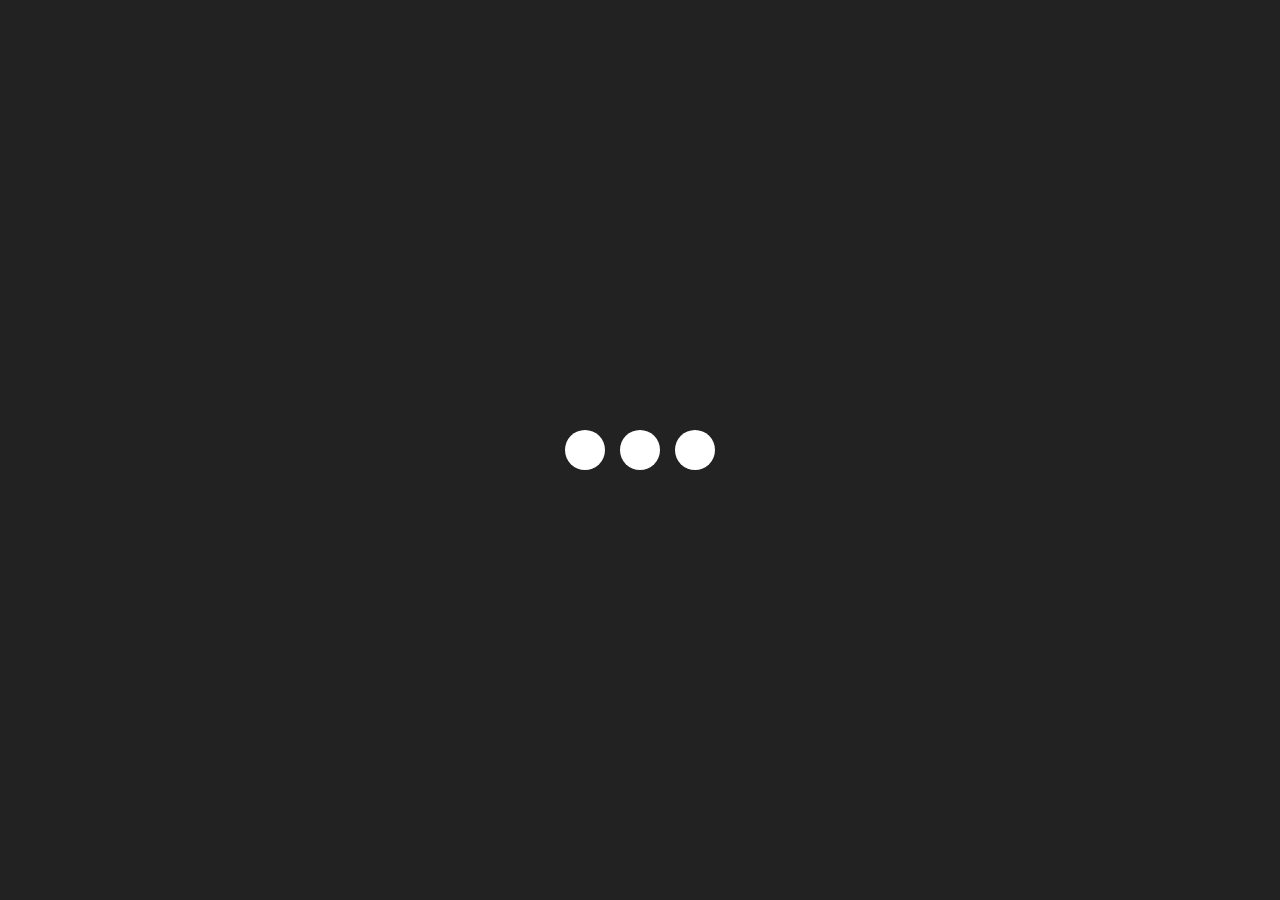
<file: index.html>
<!DOCTYPE html>
<html lang="en">
<head>
    <meta charset="UTF-8">
    <meta http-equiv="X-UA-Compatible" content="IE=edge">
    <meta name="viewport" content="width=device-width, initial-scale=1.0">
    <title>Document</title>
    <link rel="stylesheet" href="https://cdnjs.cloudflare.com/ajax/libs/font-awesome/6.4.0/css/all.min.css" integrity="sha512-iecdLmaskl7CVkqkXNQ/ZH/XLlvWZOJyj7Yy7tcenmpD1ypASozpmT/E0iPtmFIB46ZmdtAc9eNBvH0H/ZpiBw==" crossorigin="anonymous" referrerpolicy="no-referrer" />
    <link rel="stylesheet" href="./style.css">
</head>
<body>
    <div class="loading">
        <h1 class="loading__item">
            <span></span>
            <span></span>
            <span></span>
            
            
        </h1>
    </div>
    <div class="navbar">
        <h2 class="vv"> My Profile</h2>
        <ul class="collection">
           
            <li class="item"><a href="./uzb.html">
                <img src="./197416.png" alt=""> Uz
            </a></li>
            <li class="item"> <a class="aaa" href="https://t.me/muhammadamin_o1">Telegram <i class="fa-brands fa-telegram"></i></a> </li>
            <li class="item"> <a class="aaa" href="https://instagram.com/muhammadamin_o1__">Instagram <i class="fa-brands fa-instagram insta"></i></a></li>
            <li class="item"> <a  class="aaa" href="./phonenumber.html">Phone Number
                 <i class="fa-solid fa-phone tel"></i></a></li>
            <li class="item"><a class="aaa" href="./work.html">Work <i class="fa-solid
                fa-user user"></i></a> </li>
        
                <li class="item"><a class="aaa" href="./MONTAGEM - PR FUNK (2).mp3"> Music <i class="fa-solid fa-music"></i></a></li>
        </ul>

    </div>
    <div class="d">
        
    </div>
</body>
</html>
</file>
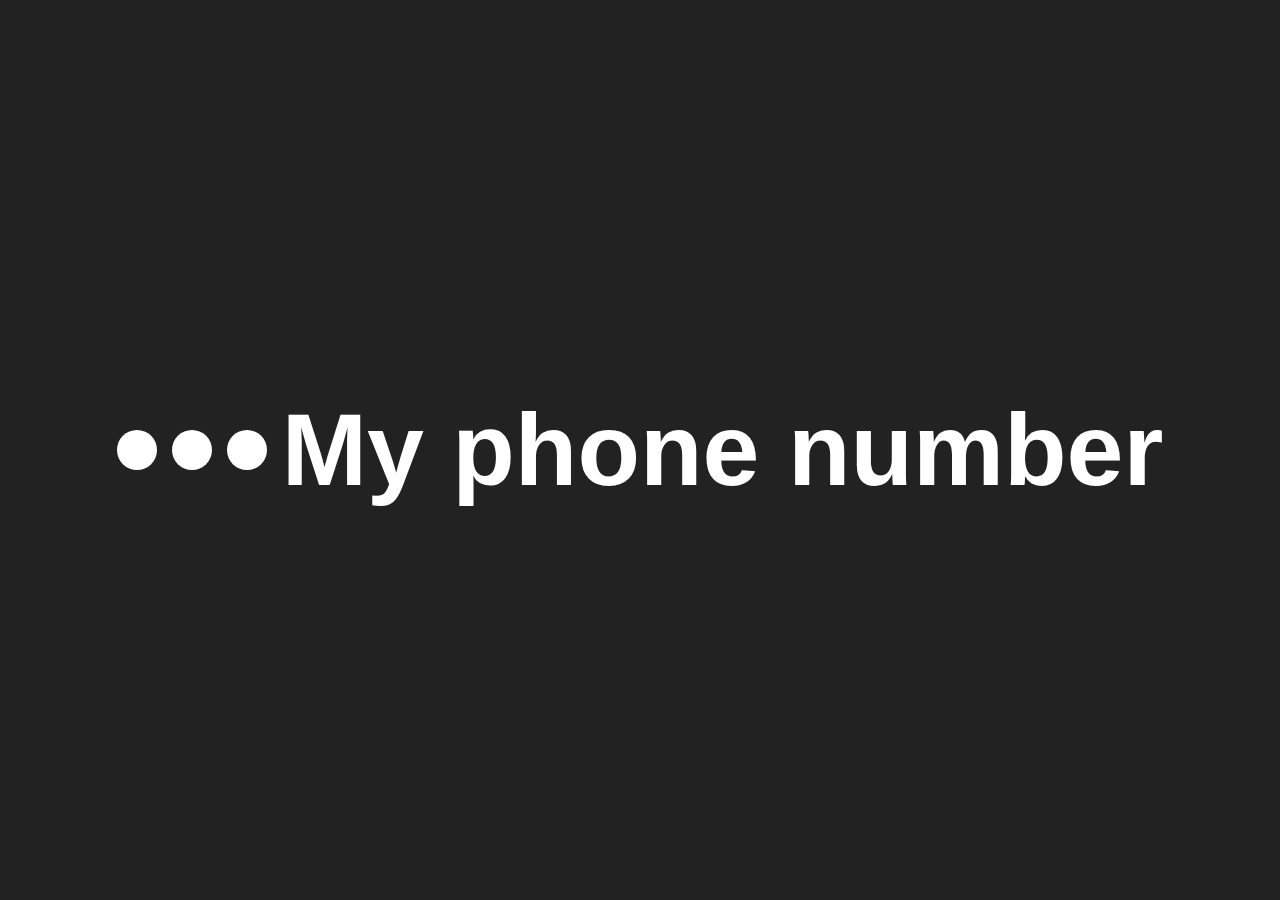
<file: phonenumber.html>
<!DOCTYPE html>
<html lang="en">
<head>
    <meta charset="UTF-8">
    <meta http-equiv="X-UA-Compatible" content="IE=edge">
    <meta name="viewport" content="width=device-width, initial-scale=1.0">
    <title>Document</title>
    <link rel="stylesheet" href="https://cdnjs.cloudflare.com/ajax/libs/font-awesome/6.4.0/css/all.min.css" integrity="sha512-iecdLmaskl7CVkqkXNQ/ZH/XLlvWZOJyj7Yy7tcenmpD1ypASozpmT/E0iPtmFIB46ZmdtAc9eNBvH0H/ZpiBw==" crossorigin="anonymous" referrerpolicy="no-referrer" />
    <link rel="stylesheet" href="./style.css">
</head>
<body>
    <div class="loading">
        <h1 class="loading__item">
            <span></span>
            <span></span>
            <span></span>
            My phone number
            
            
        </h1>
    </div>
    <div class="faa">
        <h1 class="dd"> <i class="fa-solid fa-phone"></i> +998907539545 </h1>
    </div>
    

</body>
</html>
</file>
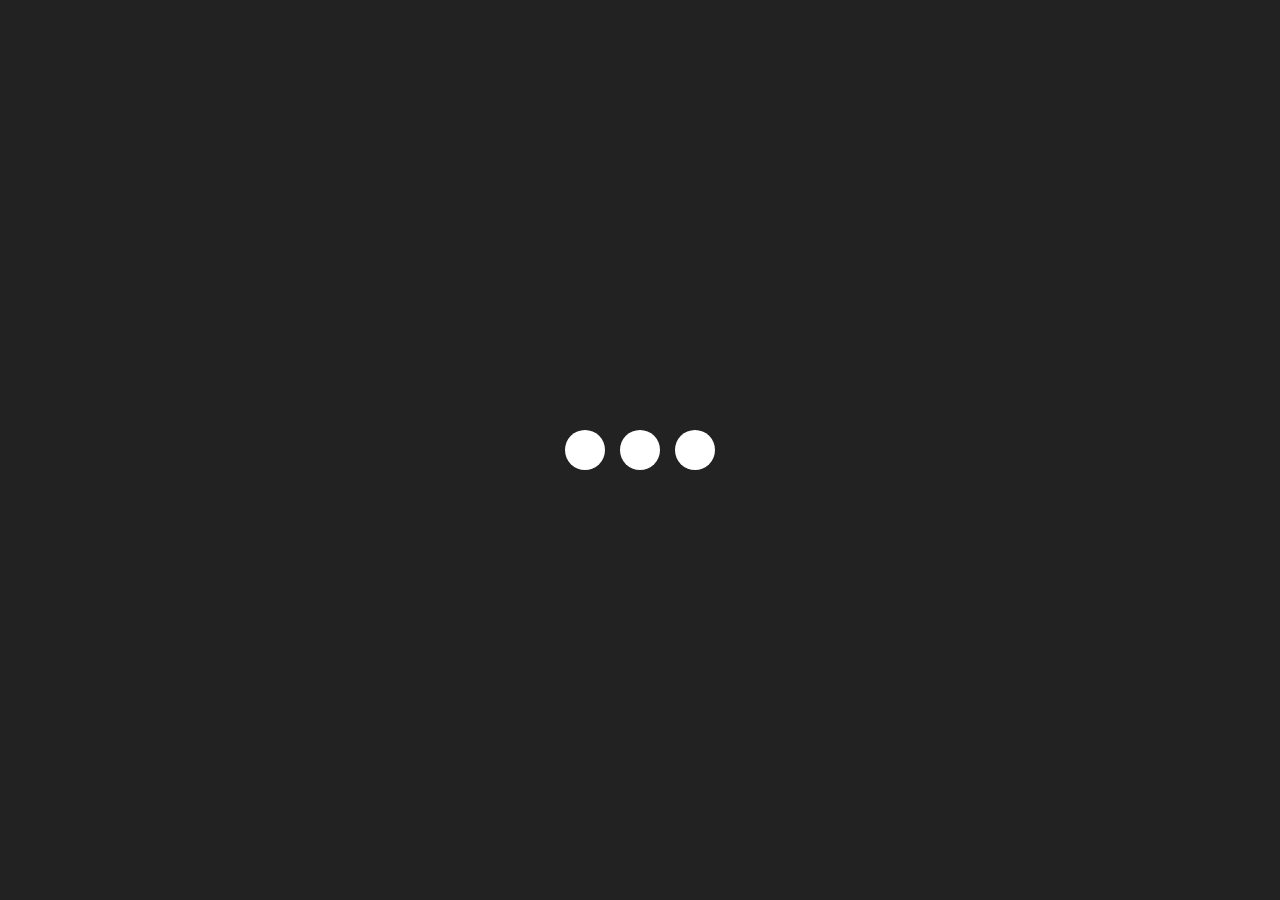
<file: uzb.html>
<!DOCTYPE html>
<html lang="en">
<head>
    <meta charset="UTF-8">
    <meta http-equiv="X-UA-Compatible" content="IE=edge">
    <meta name="viewport" content="width=device-width, initial-scale=1.0">
    <title>Document</title>
    <link rel="stylesheet" href="https://cdnjs.cloudflare.com/ajax/libs/font-awesome/6.4.0/css/all.min.css" integrity="sha512-iecdLmaskl7CVkqkXNQ/ZH/XLlvWZOJyj7Yy7tcenmpD1ypASozpmT/E0iPtmFIB46ZmdtAc9eNBvH0H/ZpiBw==" crossorigin="anonymous" referrerpolicy="no-referrer" />
    <link rel="stylesheet" href="./style.css">
</head>
<body>
    <div class="loading">
        <h1 class="loading__item">
            <span></span>
            <span></span>
            <span></span>
            
            
        </h1>
    </div>
    <div class="navbar">
        <h2 class="vv">Mening Profilim</h2>
        <ul class="collection">
            <li class="item"> <a href="./index.html"><img class="dio" src="./istockphoto-955320026-1024x1024.jpg" alt=""> Eng</li>
 
            <li class="item"> <a class="aaa" href="https://t.me/muhammadamin_o1">Telegram <i class="fa-brands fa-telegram"></i></a> </li>
            <li class="item"> <a class="aaa" href="https://instagram.com/muhammadamin_o1__">Instagram <i class="fa-brands fa-instagram insta"></i></a></li>
            <li class="item"> <a  class="aaa" href="./phonenumber.html">Telefon Raqamim
                 <i class="fa-solid fa-phone tel"></i></a></li>
            <li class="item"><a class="aaa" href="./work.html">Mening Ishim <i class="fa-solid
                fa-user user"></i></a> </li>
        
                <li class="item"><a class="aaa" href="./MONTAGEM - PR FUNK (2).mp3"> Musiqa <i class="fa-solid fa-music"></i></a></li>
        </ul>

    </div>
    <div class="d">
        
    </div>
</body>
</html>
</file>
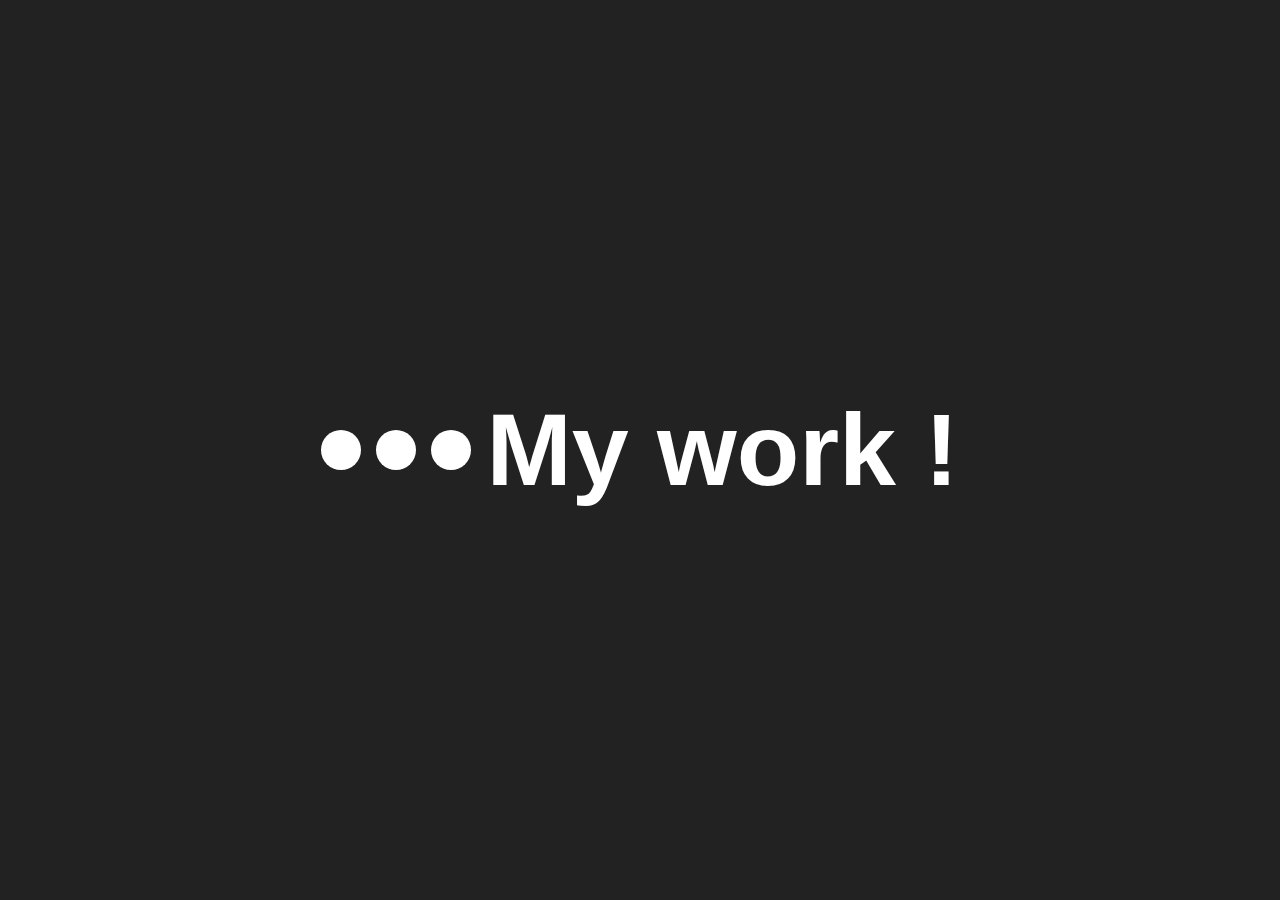
<file: work.html>
<!DOCTYPE html>
<html lang="en">
<head>
    <meta charset="UTF-8">
    <meta http-equiv="X-UA-Compatible" content="IE=edge">
    <meta name="viewport" content="width=device-width, initial-scale=1.0">
    <title>Document</title>
    <link rel="stylesheet" href="https://cdnjs.cloudflare.com/ajax/libs/font-awesome/6.4.0/css/all.min.css" integrity="sha512-iecdLmaskl7CVkqkXNQ/ZH/XLlvWZOJyj7Yy7tcenmpD1ypASozpmT/E0iPtmFIB46ZmdtAc9eNBvH0H/ZpiBw==" crossorigin="anonymous" referrerpolicy="no-referrer" />
    <link rel="stylesheet" href="./style.css">
</head>
<body>
    <div class="loading">
        <h1 class="loading__item">
            <span></span>
            <span></span>
            <span></span>
            My work !
            
        </h1>
    </div>
    <div class="carousel">
        <div class="carousel__inner">
            <div class="carousel__item"><img src="./depositphotos_243120806-stock-photo-programmer-working-software-development-coding.jpg" alt=""></div>
            <div class="carousel__item"><img src="./istockphoto-1075599562-612x612.jpg" alt=""></div>
            <div class="carousel__item"><img src="./istockphoto-1356364287-612x612.jpg" alt=""></div>
            <div class="carousel__item"><img src="./progr600.jpg" alt=""></div>
            <div class="carousel__item"><img src="./1647644173_4-amiel-club-p-programmisti-kartinki-4.jpg" alt=""></div>
            <div class="carousel__item"><img src="./technology-1283624_1280.jpg" alt=""></div>
        
        </div>
        <button class="prev">&#x276E;</button>
        <button class="next">&#x276F;</button>
    </div>
    
    <script src="./java.js"></script>
</body>
</html>
</file>
<file: style.css>
*{
    margin: 0;
    padding: 0;
    box-sizing: border-box;
    font-family: sans-serif;
}
.loading{
    width: 100%;
    height: 100vh;
    background:#222 ;
    color: #fff;

    position: fixed;
    top: 0;
    left: 0;
    z-index: 11;
    display: flex;
    justify-content: center;
    align-items: center;
    gap: 15px;
}
.loading{
    position: fixed;
    top: 0;
    left: 0;
    z-index: 11;
    display: flex;
    align-items: center;
    justify-content: center;

    animation: loading .8s linear 3s forwards;
}   
@keyframes loading {
    0%{
        opacity: 1;
        transform: scale(1);
    }
    99%{
        opacity: 0;
        transform: scale(1)

    }
    100%{
        opacity: 0;
        transform: scale(0);
    }
    
}
.loading__item{
    font-size: 8vw;
    display: flex;
    align-items: center;
    gap: 15px;
}
.loading__item span{
    width: 40px;
    height: 40px;
    background: #fff;
    border-radius: 50%;
    display: inline-block;

    animation: ali .4s ease-in-out alternate infinite;
}
@keyframes ali{
    to{
        transform: scale(.3);
    }
}
.loading__item span:nth-child(2){
    animation-delay: .2s;
}
.loading__item span:nth-child(3){
    animation-delay: .4s;
}
.navbar{
    width: 100%;
    height: 80px;
    border-bottom:1px solid #ddd ;
    padding: 0 15px;
    display: flex;
    align-items: center;
    justify-content: space-between;
}
.collection{
    list-style: none;
    display: flex;
    gap: 40px;
}
.vv{
    color: black;
}
.item,
.vv{
    transform: translatey(-40px);
    opacity: 0;
    animation: logo .6s 4s forwards;
    
}
@keyframes logo {
    to{
        transform: translatey(0);
        opacity: 1;
    }
    
}
.item:nth-child(1){
    animation-delay: 3.8s;

}
.item:nth-child(2){
    animation-delay: 4s;

}
.item:nth-child(3){
    animation-delay: 4.2s;

}
.item:nth-child(4){
    animation-delay: 4.4s;

}
.item:nth-child(5){
    animation-delay: 4.6s;

}
.item:nth-child(6){
    animation-delay: 4.8s;

}
.item:nth-child(7){
    animation-delay: 5s;

}

.fa-brands{
    color: dodgerblue;
}
.insta{
    color: red;
}
.tel{
    color: green;
}
.user{
    color: darkturquoise;
}
.aaa{
    color: black;
    text-decoration: none;
}
.dd{
    font-size: 100px;
   text-align: center;
  
   color: dodgerblue ;
}
.faa{
   width: 100%;
   height: 100vh;
    background: grey;
    padding-top: 200px;
}

    
    

.carousel{
    width: 100%;
    height: 600px;
    overflow: hidden;
    position: relative;
}
.carousel__inner{
    width: 100%;
    height: 100%;
    display: flex;
    transition: .5s;
}
.carousel__item{
    width: 100%;
    min-width: 100%;
    height: 100%;
}
.carousel__item img{
    width: 100%;
    height: 100%;
    object-fit: cover;
}
.prev,
.next{
    width: 40px;
    height: 40px;
    position: absolute;
    top: 50%;
    transform: translateY(-50%);
    border-radius: 50%;
}
.prev{
    left: 30px;
}
.next{
    right: 30px;
}
.d{
    width: 70%;
    height: 500px;
    margin: auto;

}
.d iframe{
    width: 100%;
    height: 500px;
}

.item img{
    width: 15px;
    
}
.dio{
    width: 60px;
}
.dio a{
    text-decoration: none;
}
.item a{
    text-decoration: none;
    color: #222;
}
</file>
